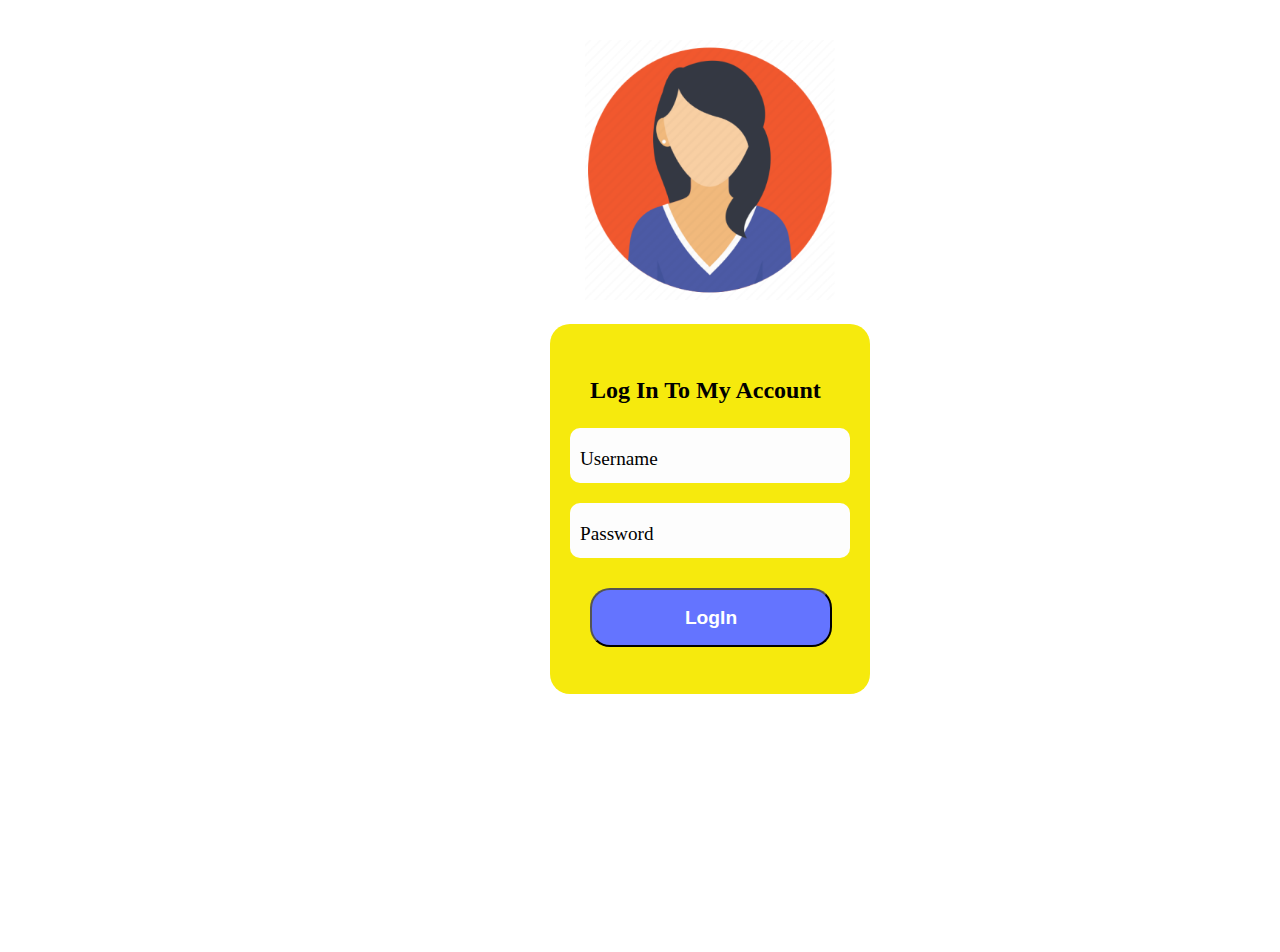
<file: index.html>
<!DOCTYPE html>
<html lang="en">
<head>
    <meta charset="UTF-8">
    <meta name="viewport" content="width=device-width, initial-scale=1.0">
    <title>Profile</title>
    <link rel="stylesheet" href="./style.css">
</head>
<body>
    <section id="rope">
        <div id="rew">
            <img id="img" src="./img1 1.png" alt="">
     
            <!-- rectangle -->
             <div class="rect">
              <h1>Log In To My Account </h1>
              <p id="uname">Username</p>
             <p id="pass">Password</p>
             <button id="btn">LogIn</button>
             </div>
        </div>
     
    </section>
   
</body>
</html>
</file>
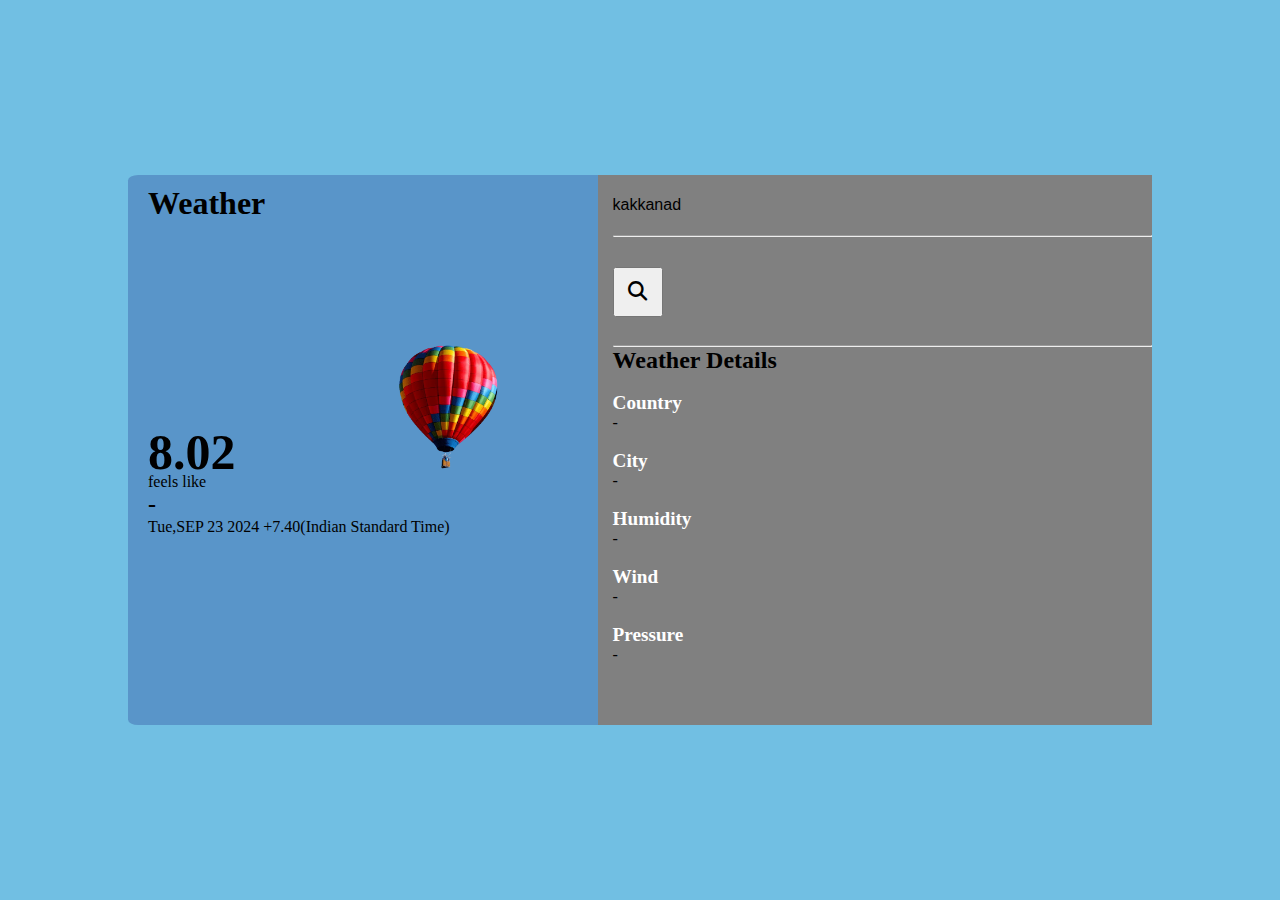
<file: weathertest.html>
<!DOCTYPE html>
<html lang="en">
<head>
    <meta charset="UTF-8">
    <meta name="viewport" content="width=device-width, initial-scale=1.0">
    <title>Weather</title>
    <link rel="stylesheet" href="./weatherstyle.css"> 
    <link rel="stylesheet" href="https://cdnjs.cloudflare.com/ajax/libs/font-awesome/6.6.0/css/all.min.css">

</head>
<body>
    <div class="container">
       <div class="portal">
           <div class="main">
           <div class="txt">
   <h1 id="text">Weather</h1>
   <img width="100px"  src="./para1-removebg-preview.png" alt="">
   <h1 id="degree">8.02</h1>
   <p id="feel">feels like </p>
   <h2 id="place">-</h2>
   <p id="detail">Tue,SEP 23 2024 +7.40(Indian Standard Time)</p>
           </div>
           <div class="pic">
            <input class="typ" type="text" placeholder="kakkanad">
            <hr>
            <button id="search" onclick="getDetails()"><span><i class="fa-solid fa-magnifying-glass"></i></span></button>
            <br>
            <br>
            <hr>
             <h2>Weather Details</h2>
                    <br>
                    <h4 class="con">Country</h4>
                    <p id="country">-</p>
                    <br>
                    <h4 class="con">City</h4>
                    <p id="city">-</p>
                    <br>
                    <h4 class="con">Humidity</h4>
                    <p id="humidity">-</p>
                    <br>
                    <h4 class="con">Wind</h4>
                    <p id="wind">-</p>
                    <br>
                    <h4 class="con">Pressure</h4>
                    <p id="pressure">-</p>
                    <br>
   </div>
       </div>
       </div>
    </div>
   </body>
   <script>
async function getDetails()
{
    const response=await fetch("https://api.openweathermap.org/data/2.5/weather?q=kakkanad&appid=8ac5c4d57ba6a4b3dfcf622700447b1e&units=metric",{
        method:"GET"
    })
    var data = await response.json()
    console.log(data);
    document.querySelector("#city").innerHTML=data.name;    
    document.querySelector("#country").innerHTML=data.sys.country;    
    document.querySelector("#humidity").innerHTML=data.main.humidity + '%';    
    document.querySelector("#wind").innerHTML=data.wind.deg +'°c';
    document.querySelector("#pressure").innerHTML=data.main.pressure + 'hPa';  
    document.querySelector("#feel").innerHTML=data.main.temp+'°c';
    document.querySelector("#degree").innerHTML=data.main.temp+'°c';
    document.querySelector("#place").innerHTML=data.name;
}
getDetails();
   </script>
 
</html>
</file>
<file: style.css>
*
{
    padding: 0px;
    margin: 0px;
}
.rect
{
    width: 300px;
    height: 370px;
    margin-top: 20px;
    padding-left: 20px;
    border-radius: 20px;
    background: #f6ea0d;    
    
}
#img
{
width: 250px;
height: 260px;    
margin-top: 20px;
margin-right: 40px;
margin-left: 35px;
}
h1{
width: 264px;
height: 24px;    
padding-top: 50px;
margin-left: 20px;
text-align: center;
font-family: Inter;
font-size: 24px;
font-weight: 700;
line-height: 33.89px;
text-align: left;

}
#btn
{
    background: #6474FF;
    width: 242px;
    height: 59px;
    margin-top: 30px;
    margin-left: 20px;
    color: white;
    font-weight: 600;
    font-size: larger;
    border-radius: 20px;
        
}
#uname{
width: 250px;
height: 35px;   
margin-top: 30px;
padding-right: 20px;
border-radius:10px;
padding-left: 10px;
padding-top: 20px;
font-weight: 400;
font-size: larger;
background: #FDFDFD;
}
#pass{
    width: 250px;
    height: 35px;   
    margin-top: 20px;
    padding-right: 20px;
    border-radius:10px;
    padding-left: 10px;
    padding-top: 20px;
    font-weight: 400;
    font-size: larger;
    background: #FDFDFD;

}
#rew
{
    overflow: hidden;
    border-radius: 10px;
    box-shadow: #ff9f05;
}
#rope{
width: 325px;
height: 932px;    
margin-top: 20px;
gap: 20px;
border-radius:10px;
margin-left: 550px;
}
</file>
<file: weatherstyle.css>
*{
    margin: 0px;
    padding: 0px;
}

.container{
    width: 100%;
    height: 100vh;
    background-color: rgb(113, 191, 227);
    display: flex;
    justify-content: center;
    align-items: center;
}
.portal{
    width: 80%;
    height: 550px;
    background-color: rgb(89, 149, 201);
    border-radius: 1%;
}

.main{
    margin-left: 20px;
    margin-top: 90px;
    display: flex;
}

.txt{
    /* background-color: rgb(113, 191, 227); ; */
   width: 50%;
}
#text{
    margin-top: -80px;
    position: absolute;
}
img{
    margin-top: 80px;
    margin-left: 250px;

}
.pic{
    width: 60%;
    background-color: gray;
    margin-top: -90px;
    height: 550px;
    padding-left: 15px;

}
.con{
    font-size: larger;
    color: white;
    
}
.typ{
    height: 60px;
    width: 100%;
    background: transparent;
    border:none;
    overflow: hidden;
    color: black;
}
input::placeholder{
    color: black;
    opacity: 1;
    font-size: larger;
}
#search{
    width: 50px;
    height: 50px;
    font-size: larger;
    margin-top: 30px;
    margin-bottom: 10px;
}
#degree{
    position: absolute;
    margin-top: -150px;
    font-size: 50px;
    margin-top: -50px;
}
#feel{
    position: relative;
    margin-top: -100px;
}
</file>
